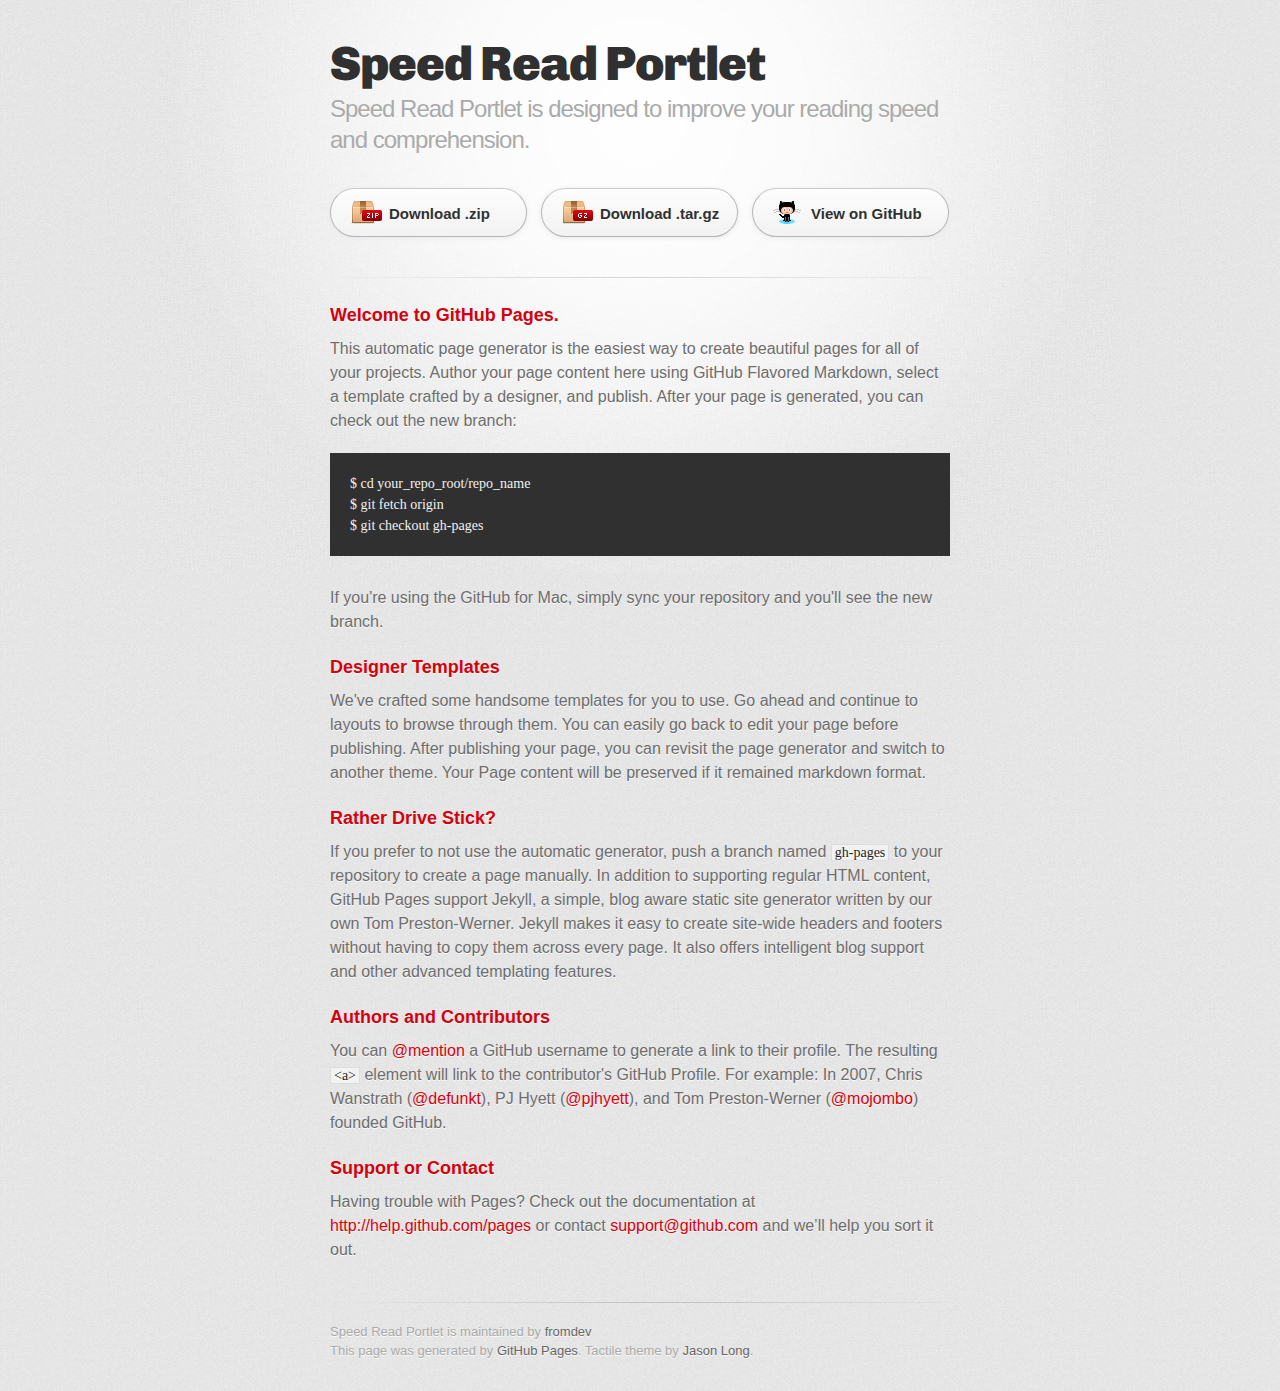
<file: index.html>
<!DOCTYPE html>
<html>
  <head>
    <meta charset='utf-8'>
    <meta http-equiv="X-UA-Compatible" content="chrome=1">
    <link href='https://fonts.googleapis.com/css?family=Chivo:900' rel='stylesheet' type='text/css'>
    <link rel="stylesheet" type="text/css" href="stylesheets/stylesheet.css" media="screen" />
    <link rel="stylesheet" type="text/css" href="stylesheets/pygment_trac.css" media="screen" />
    <link rel="stylesheet" type="text/css" href="stylesheets/print.css" media="print" />
    <!--[if lt IE 9]>
    <script src="//html5shiv.googlecode.com/svn/trunk/html5.js"></script>
    <![endif]-->
    <title>Speed Read Portlet by fromdev</title>
  </head>

  <body>
    <div id="container">
      <div class="inner">

        <header>
          <h1>Speed Read Portlet</h1>
          <h2>Speed Read Portlet is designed to improve your reading speed and comprehension.</h2>
        </header>

        <section id="downloads" class="clearfix">
          <a href="https://github.com/fromdev/speed-read-portlet/zipball/master" id="download-zip" class="button"><span>Download .zip</span></a>
          <a href="https://github.com/fromdev/speed-read-portlet/tarball/master" id="download-tar-gz" class="button"><span>Download .tar.gz</span></a>
          <a href="https://github.com/fromdev/speed-read-portlet" id="view-on-github" class="button"><span>View on GitHub</span></a>
        </section>

        <hr>

        <section id="main_content">
          <h3>Welcome to GitHub Pages.</h3>

<p>This automatic page generator is the easiest way to create beautiful pages for all of your projects. Author your page content here using GitHub Flavored Markdown, select a template crafted by a designer, and publish. After your page is generated, you can check out the new branch:</p>

<pre><code>$ cd your_repo_root/repo_name
$ git fetch origin
$ git checkout gh-pages
</code></pre>

<p>If you're using the GitHub for Mac, simply sync your repository and you'll see the new branch.</p>

<h3>Designer Templates</h3>

<p>We've crafted some handsome templates for you to use. Go ahead and continue to layouts to browse through them. You can easily go back to edit your page before publishing. After publishing your page, you can revisit the page generator and switch to another theme. Your Page content will be preserved if it remained markdown format.</p>

<h3>Rather Drive Stick?</h3>

<p>If you prefer to not use the automatic generator, push a branch named <code>gh-pages</code> to your repository to create a page manually. In addition to supporting regular HTML content, GitHub Pages support Jekyll, a simple, blog aware static site generator written by our own Tom Preston-Werner. Jekyll makes it easy to create site-wide headers and footers without having to copy them across every page. It also offers intelligent blog support and other advanced templating features.</p>

<h3>Authors and Contributors</h3>

<p>You can <a href="https://github.com/blog/821" class="user-mention">@mention</a> a GitHub username to generate a link to their profile. The resulting <code>&lt;a&gt;</code> element will link to the contributor's GitHub Profile. For example: In 2007, Chris Wanstrath (<a href="https://github.com/defunkt" class="user-mention">@defunkt</a>), PJ Hyett (<a href="https://github.com/pjhyett" class="user-mention">@pjhyett</a>), and Tom Preston-Werner (<a href="https://github.com/mojombo" class="user-mention">@mojombo</a>) founded GitHub.</p>

<h3>Support or Contact</h3>

<p>Having trouble with Pages? Check out the documentation at <a href="http://help.github.com/pages">http://help.github.com/pages</a> or contact <a href="mailto:support@github.com">support@github.com</a> and we’ll help you sort it out.</p>
        </section>

        <footer>
          Speed Read Portlet is maintained by <a href="https://github.com/fromdev">fromdev</a><br>
          This page was generated by <a href="http://pages.github.com">GitHub Pages</a>. Tactile theme by <a href="http://twitter.com/jasonlong">Jason Long</a>.
        </footer>

        
      </div>
    </div>
  </body>
</html>
</file>
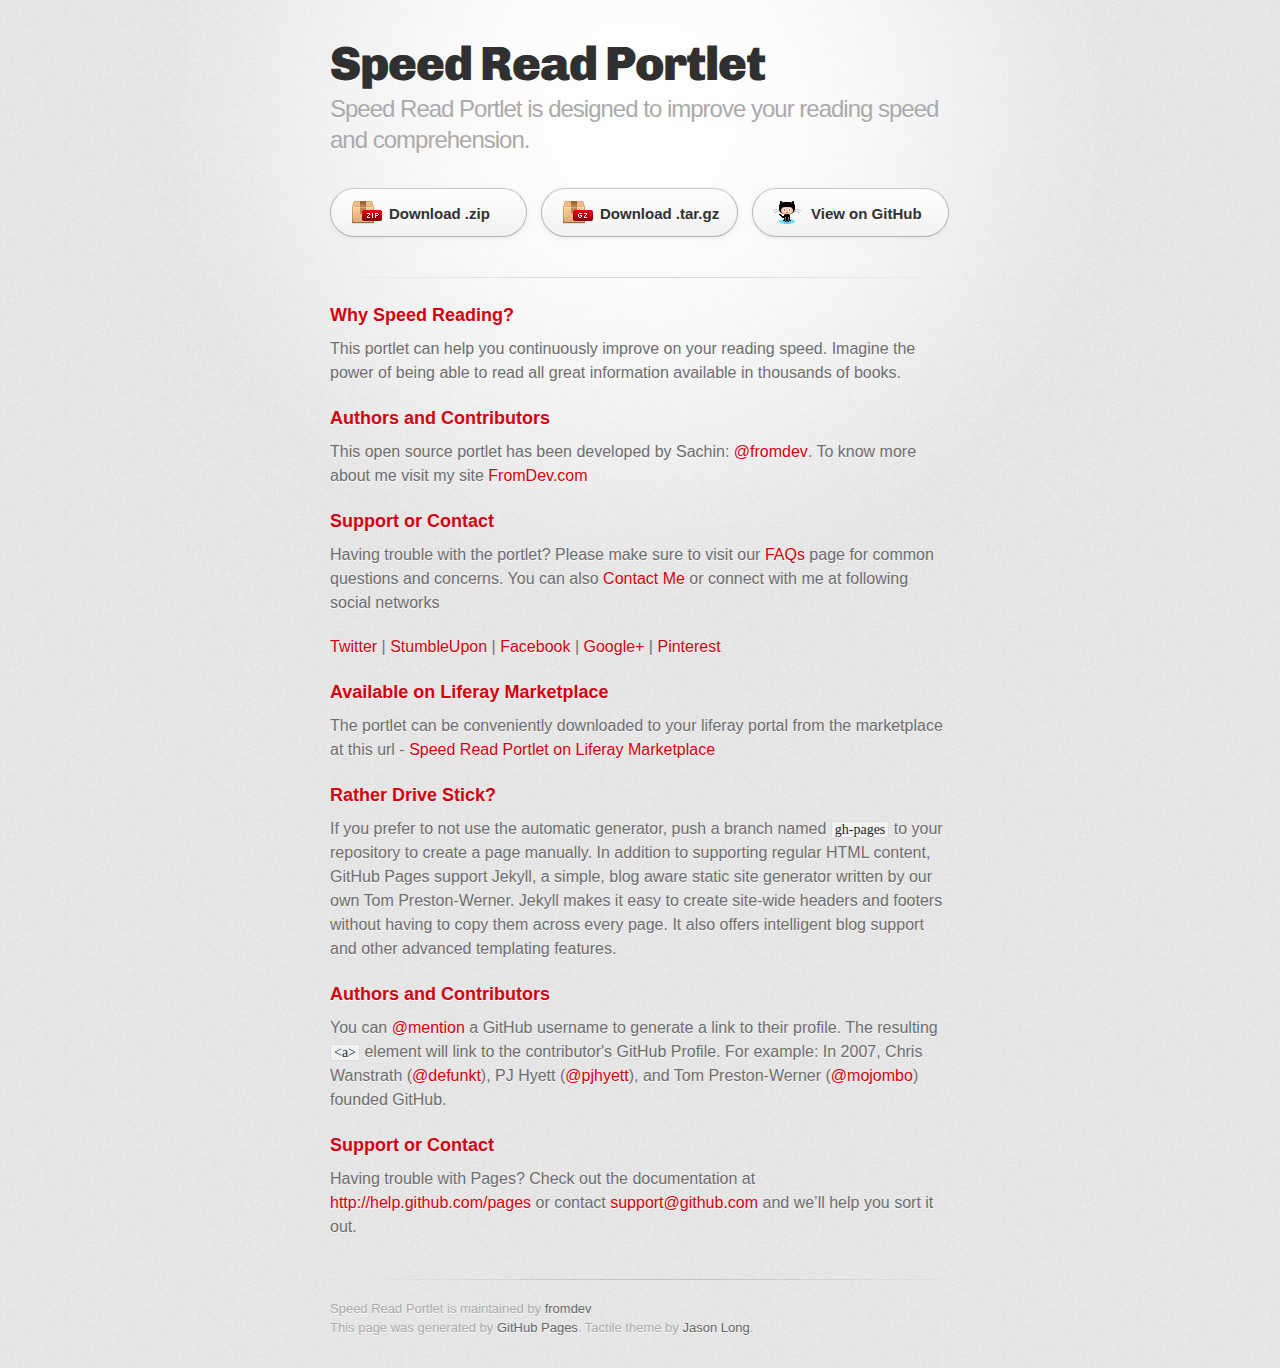
<file: faq.html>
<!DOCTYPE html>
<html>
  <head>
    <meta charset='utf-8'>
    <meta http-equiv="X-UA-Compatible" content="chrome=1">
    <link href='https://fonts.googleapis.com/css?family=Chivo:900' rel='stylesheet' type='text/css'>
    <link rel="stylesheet" type="text/css" href="stylesheets/stylesheet.css" media="screen" />
    <link rel="stylesheet" type="text/css" href="stylesheets/pygment_trac.css" media="screen" />
    <link rel="stylesheet" type="text/css" href="stylesheets/print.css" media="print" />
    <!--[if lt IE 9]>
    <script src="//html5shiv.googlecode.com/svn/trunk/html5.js"></script>
    <![endif]-->
    <title>Speed Read Portlet :  Frequently Asked Questions</title>
  </head>

  <body>
    <div id="container">
      <div class="inner">

        <header>
          <h1>Speed Read Portlet</h1>
          <h2>Speed Read Portlet is designed to improve your reading speed and comprehension.</h2>
        </header>

        <section id="downloads" class="clearfix">
          <a href="https://github.com/fromdev/speed-read-portlet/zipball/master" id="download-zip" class="button"><span>Download .zip</span></a>
          <a href="https://github.com/fromdev/speed-read-portlet/tarball/master" id="download-tar-gz" class="button"><span>Download .tar.gz</span></a>
          <a href="https://github.com/fromdev/speed-read-portlet" id="view-on-github" class="button"><span>View on GitHub</span></a>
        </section>

        <hr>

        <section id="main_content">
          <h3>Why Speed Reading?</h3>
<p>This portlet can help you continuously improve on your reading speed. Imagine the power of being able to read all great information available in thousands of books.</p>

<h3>Authors and Contributors</h3>

<p>This open source portlet has been developed by Sachin: <a href="https://github.com/blog/821" class="user-mention">@fromdev</a>. 

To know more about me visit my site <a href="http://www.fromdev.com">FromDev.com</a>  </p>

<h3>Support or Contact</h3>

<p>Having trouble with the portlet? Please make sure to visit our <a href="faq.html">FAQs</a> page for common questions and concerns.

You can also <a href="http://www.fromdev.com/p/get-in-touch-there-is-nothing-better.html">Contact Me</a> or connect with me at following social networks
</p>
<p>
<a href="http://twitter.com/FromDev" title="Follow on Twitter">Twitter</a> |

<a href="http://www.stumbleupon.com/stumbler/fromdev3" title="Stumble it">StumbleUpon</a> |

<a href="http://www.facebook.com/fromdev" title="Connect on Facebook">Facebook</a> |

<a href="https://plus.google.com/117728448758281702015/about" title="FromDev on Google+">Google+</a> | 

<a href="http://pinterest.com/fromdev/" title="FromDev on Pinterest">Pinterest</a>  

</p>


<h3>Available on Liferay Marketplace</h3>

<p>The portlet can be conveniently downloaded to your liferay portal from the marketplace at this url - <a href="http://www.liferay.com/marketplace/-/mp/application/24702217"> Speed Read Portlet on Liferay Marketplace </a></p>

<h3>Rather Drive Stick?</h3>

<p>If you prefer to not use the automatic generator, push a branch named <code>gh-pages</code> to your repository to create a page manually. In addition to supporting regular HTML content, GitHub Pages support Jekyll, a simple, blog aware static site generator written by our own Tom Preston-Werner. Jekyll makes it easy to create site-wide headers and footers without having to copy them across every page. It also offers intelligent blog support and other advanced templating features.</p>

<h3>Authors and Contributors</h3>

<p>You can <a href="https://github.com/blog/821" class="user-mention">@mention</a> a GitHub username to generate a link to their profile. The resulting <code>&lt;a&gt;</code> element will link to the contributor's GitHub Profile. For example: In 2007, Chris Wanstrath (<a href="https://github.com/defunkt" class="user-mention">@defunkt</a>), PJ Hyett (<a href="https://github.com/pjhyett" class="user-mention">@pjhyett</a>), and Tom Preston-Werner (<a href="https://github.com/mojombo" class="user-mention">@mojombo</a>) founded GitHub.</p>

<h3>Support or Contact</h3>

<p>Having trouble with Pages? Check out the documentation at <a href="http://help.github.com/pages">http://help.github.com/pages</a> or contact <a href="mailto:support@github.com">support@github.com</a> and we’ll help you sort it out.</p>
        </section>

        <footer>
          Speed Read Portlet is maintained by <a href="https://github.com/fromdev">fromdev</a><br>
          This page was generated by <a href="http://pages.github.com">GitHub Pages</a>. Tactile theme by <a href="http://twitter.com/jasonlong">Jason Long</a>.
        </footer>

        
      </div>
    </div>
  </body>
</html>
</file>
<file: stylesheets/pygment_trac.css>
.highlight  { background: #ffffff; }
.highlight .c { color: #999988; font-style: italic } /* Comment */
.highlight .err { color: #a61717; background-color: #e3d2d2 } /* Error */
.highlight .k { font-weight: bold } /* Keyword */
.highlight .o { font-weight: bold } /* Operator */
.highlight .cm { color: #999988; font-style: italic } /* Comment.Multiline */
.highlight .cp { color: #999999; font-weight: bold } /* Comment.Preproc */
.highlight .c1 { color: #999988; font-style: italic } /* Comment.Single */
.highlight .cs { color: #999999; font-weight: bold; font-style: italic } /* Comment.Special */
.highlight .gd { color: #000000; background-color: #ffdddd } /* Generic.Deleted */
.highlight .gd .x { color: #000000; background-color: #ffaaaa } /* Generic.Deleted.Specific */
.highlight .ge { font-style: italic } /* Generic.Emph */
.highlight .gr { color: #aa0000 } /* Generic.Error */
.highlight .gh { color: #999999 } /* Generic.Heading */
.highlight .gi { color: #000000; background-color: #ddffdd } /* Generic.Inserted */
.highlight .gi .x { color: #000000; background-color: #aaffaa } /* Generic.Inserted.Specific */
.highlight .go { color: #888888 } /* Generic.Output */
.highlight .gp { color: #555555 } /* Generic.Prompt */
.highlight .gs { font-weight: bold } /* Generic.Strong */
.highlight .gu { color: #800080; font-weight: bold; } /* Generic.Subheading */
.highlight .gt { color: #aa0000 } /* Generic.Traceback */
.highlight .kc { font-weight: bold } /* Keyword.Constant */
.highlight .kd { font-weight: bold } /* Keyword.Declaration */
.highlight .kn { font-weight: bold } /* Keyword.Namespace */
.highlight .kp { font-weight: bold } /* Keyword.Pseudo */
.highlight .kr { font-weight: bold } /* Keyword.Reserved */
.highlight .kt { color: #445588; font-weight: bold } /* Keyword.Type */
.highlight .m { color: #009999 } /* Literal.Number */
.highlight .s { color: #d14 } /* Literal.String */
.highlight .na { color: #008080 } /* Name.Attribute */
.highlight .nb { color: #0086B3 } /* Name.Builtin */
.highlight .nc { color: #445588; font-weight: bold } /* Name.Class */
.highlight .no { color: #008080 } /* Name.Constant */
.highlight .ni { color: #800080 } /* Name.Entity */
.highlight .ne { color: #990000; font-weight: bold } /* Name.Exception */
.highlight .nf { color: #990000; font-weight: bold } /* Name.Function */
.highlight .nn { color: #555555 } /* Name.Namespace */
.highlight .nt { color: #000080 } /* Name.Tag */
.highlight .nv { color: #008080 } /* Name.Variable */
.highlight .ow { font-weight: bold } /* Operator.Word */
.highlight .w { color: #bbbbbb } /* Text.Whitespace */
.highlight .mf { color: #009999 } /* Literal.Number.Float */
.highlight .mh { color: #009999 } /* Literal.Number.Hex */
.highlight .mi { color: #009999 } /* Literal.Number.Integer */
.highlight .mo { color: #009999 } /* Literal.Number.Oct */
.highlight .sb { color: #d14 } /* Literal.String.Backtick */
.highlight .sc { color: #d14 } /* Literal.String.Char */
.highlight .sd { color: #d14 } /* Literal.String.Doc */
.highlight .s2 { color: #d14 } /* Literal.String.Double */
.highlight .se { color: #d14 } /* Literal.String.Escape */
.highlight .sh { color: #d14 } /* Literal.String.Heredoc */
.highlight .si { color: #d14 } /* Literal.String.Interpol */
.highlight .sx { color: #d14 } /* Literal.String.Other */
.highlight .sr { color: #009926 } /* Literal.String.Regex */
.highlight .s1 { color: #d14 } /* Literal.String.Single */
.highlight .ss { color: #990073 } /* Literal.String.Symbol */
.highlight .bp { color: #999999 } /* Name.Builtin.Pseudo */
.highlight .vc { color: #008080 } /* Name.Variable.Class */
.highlight .vg { color: #008080 } /* Name.Variable.Global */
.highlight .vi { color: #008080 } /* Name.Variable.Instance */
.highlight .il { color: #009999 } /* Literal.Number.Integer.Long */

.type-csharp .highlight .k { color: #0000FF }
.type-csharp .highlight .kt { color: #0000FF }
.type-csharp .highlight .nf { color: #000000; font-weight: normal }
.type-csharp .highlight .nc { color: #2B91AF }
.type-csharp .highlight .nn { color: #000000 }
.type-csharp .highlight .s { color: #A31515 }
.type-csharp .highlight .sc { color: #A31515 }
</file>
<file: stylesheets/print.css>
html, body, div, span, applet, object, iframe,
h1, h2, h3, h4, h5, h6, p, blockquote, pre,
a, abbr, acronym, address, big, cite, code,
del, dfn, em, img, ins, kbd, q, s, samp,
small, strike, strong, sub, sup, tt, var,
b, u, i, center,
dl, dt, dd, ol, ul, li,
fieldset, form, label, legend,
table, caption, tbody, tfoot, thead, tr, th, td,
article, aside, canvas, details, embed, 
figure, figcaption, footer, header, hgroup, 
menu, nav, output, ruby, section, summary,
time, mark, audio, video {
  margin: 0;
  padding: 0;
  border: 0;
  font-size: 100%;
  font: inherit;
  vertical-align: baseline;
}
/* HTML5 display-role reset for older browsers */
article, aside, details, figcaption, figure, 
footer, header, hgroup, menu, nav, section {
  display: block;
}
body {
  line-height: 1;
}
ol, ul {
  list-style: none;
}
blockquote, q {
  quotes: none;
}
blockquote:before, blockquote:after,
q:before, q:after {
  content: '';
  content: none;
}
table {
  border-collapse: collapse;
  border-spacing: 0;
}
body {
  font-size: 13px;
  line-height: 1.5; 
  font-family: 'Helvetica Neue', Helvetica, Arial, serif;
  color: #000;
}

a {
  color: #d5000d;
  font-weight: bold;
}

header {
  padding-top: 35px;
  padding-bottom: 10px;
}

header h1 {
  font-weight: bold;
  letter-spacing: -1px;
  font-size: 48px;
  color: #303030;
  line-height: 1.2;
}

header h2 {
  letter-spacing: -1px;
  font-size: 24px;
  color: #aaa;
  font-weight: normal;
  line-height: 1.3;
}
#downloads {
  display: none;
}
#main_content {
  padding-top: 20px;
}

code, pre {
  font-family: Monaco, "Bitstream Vera Sans Mono", "Lucida Console", Terminal;
  color: #222;
  margin-bottom: 30px;
  font-size: 12px;
}

code {
  padding: 0 3px;
}

pre {
  border: solid 1px #ddd;
  padding: 20px;
  overflow: auto;
}
pre code {
  padding: 0;
}

ul, ol, dl {
  margin-bottom: 20px;
}


/* COMMON STYLES */

table {
  width: 100%;
  border: 1px solid #ebebeb;
}

th {
  font-weight: 500;
}

td {
  border: 1px solid #ebebeb;
  text-align: center; 
  font-weight: 300;
}

form {
  background: #f2f2f2;
  padding: 20px;
  
}


/* GENERAL ELEMENT TYPE STYLES */

h1 {
  font-size: 2.8em;
} 

h2 {
  font-size: 22px;
  font-weight: bold;
  color: #303030;
  margin-bottom: 8px;
} 

h3 {
  color: #d5000d;
  font-size: 18px;
  font-weight: bold;
  margin-bottom: 8px;
} 
 
h4 {
  font-size: 16px;
  color: #303030;
  font-weight: bold;
} 

h5 {
  font-size: 1em;
  color: #303030;
} 

h6 {
  font-size: .8em;
  color: #303030;
} 

p {
  font-weight: 300;
  margin-bottom: 20px;
}
 
a {
  text-decoration: none;
}

p a {
  font-weight: 400;
}

blockquote {
  font-size: 1.6em;
  border-left: 10px solid #e9e9e9;
  margin-bottom: 20px;
  padding: 0 0 0 30px;
}

ul li {
  list-style: disc inside;
  padding-left: 20px;
}

ol li {
  list-style: decimal inside;
  padding-left: 3px;
}

dl dd {
  font-style: italic;
  font-weight: 100;
}

footer {
  margin-top: 40px;
  padding-top: 20px;
  padding-bottom: 30px;
  font-size: 13px;
  color: #aaa;
}

footer a {
  color: #666;
}

/* MISC */
.clearfix:after {
  clear: both;
  content: '.';
  display: block;
  visibility: hidden;
  height: 0;
}

.clearfix {display: inline-block;}
* html .clearfix {height: 1%;}
.clearfix {display: block;}
</file>
<file: stylesheets/stylesheet.css>
/* http://meyerweb.com/eric/tools/css/reset/ 
   v2.0 | 20110126
   License: none (public domain)
*/
html, body, div, span, applet, object, iframe,
h1, h2, h3, h4, h5, h6, p, blockquote, pre,
a, abbr, acronym, address, big, cite, code,
del, dfn, em, img, ins, kbd, q, s, samp,
small, strike, strong, sub, sup, tt, var,
b, u, i, center,
dl, dt, dd, ol, ul, li,
fieldset, form, label, legend,
table, caption, tbody, tfoot, thead, tr, th, td,
article, aside, canvas, details, embed, 
figure, figcaption, footer, header, hgroup, 
menu, nav, output, ruby, section, summary,
time, mark, audio, video {
	margin: 0;
	padding: 0;
	border: 0;
	font-size: 100%;
	font: inherit;
	vertical-align: baseline;
}
/* HTML5 display-role reset for older browsers */
article, aside, details, figcaption, figure, 
footer, header, hgroup, menu, nav, section {
	display: block;
}
body {
	line-height: 1;
}
ol, ul {
	list-style: none;
}
blockquote, q {
	quotes: none;
}
blockquote:before, blockquote:after,
q:before, q:after {
	content: '';
	content: none;
}
table {
	border-collapse: collapse;
	border-spacing: 0;
}

/* LAYOUT STYLES */
body {
  font-size: 1em;
  line-height: 1.5; 
  background: #e7e7e7 url(../images/body-bg.png) 0 0 repeat;
  font-family: 'Helvetica Neue', Helvetica, Arial, serif;
  text-shadow: 0 1px 0 rgba(255, 255, 255, 0.8);
  color: #6d6d6d;
}

a {
  color: #d5000d;
}
a:hover {
  color: #c5000c;
}

header {
  padding-top: 35px;
  padding-bottom: 25px;
}

header h1 {
  font-family: 'Chivo', 'Helvetica Neue', Helvetica, Arial, serif; font-weight: 900;
  letter-spacing: -1px;
  font-size: 48px;
  color: #303030;
  line-height: 1.2;
}

header h2 {
  letter-spacing: -1px;
  font-size: 24px;
  color: #aaa;
  font-weight: normal;
  line-height: 1.3;
}

#container {
  background: transparent url(../images/highlight-bg.jpg) 50% 0 no-repeat;
  min-height: 595px;
}

.inner {
  width: 620px;
  margin: 0 auto;
}

#container .inner img {
  max-width: 100%;
}

#downloads {
  margin-bottom: 40px;
}

a.button {
  -moz-border-radius: 30px;
  -webkit-border-radius: 30px;                     
  border-radius: 30px;
  border-top: solid 1px #cbcbcb;
  border-left: solid 1px #b7b7b7;
  border-right: solid 1px #b7b7b7;
  border-bottom: solid 1px #b3b3b3;
  color: #303030;
  line-height: 25px;
  font-weight: bold;
  font-size: 15px;
  padding: 12px 8px 12px 8px;
  display: block;
  float: left;
  width: 179px;
  margin-right: 14px;  
  background: #fdfdfd; /* Old browsers */
  background: -moz-linear-gradient(top,  #fdfdfd 0%, #f2f2f2 100%); /* FF3.6+ */
  background: -webkit-gradient(linear, left top, left bottom, color-stop(0%,#fdfdfd), color-stop(100%,#f2f2f2)); /* Chrome,Safari4+ */
  background: -webkit-linear-gradient(top,  #fdfdfd 0%,#f2f2f2 100%); /* Chrome10+,Safari5.1+ */
  background: -o-linear-gradient(top,  #fdfdfd 0%,#f2f2f2 100%); /* Opera 11.10+ */
  background: -ms-linear-gradient(top,  #fdfdfd 0%,#f2f2f2 100%); /* IE10+ */
  background: linear-gradient(top,  #fdfdfd 0%,#f2f2f2 100%); /* W3C */
  filter: progid:DXImageTransform.Microsoft.gradient( startColorstr='#fdfdfd', endColorstr='#f2f2f2',GradientType=0 ); /* IE6-9 */
  -webkit-box-shadow: 10px 10px 5px #888;
  -moz-box-shadow: 10px 10px 5px #888;
  box-shadow: 0px 1px 5px #e8e8e8;
}
a.button:hover {
  border-top: solid 1px #b7b7b7;
  border-left: solid 1px #b3b3b3;
  border-right: solid 1px #b3b3b3;
  border-bottom: solid 1px #b3b3b3;
  background: #fafafa; /* Old browsers */
  background: -moz-linear-gradient(top,  #fdfdfd 0%, #f6f6f6 100%); /* FF3.6+ */
  background: -webkit-gradient(linear, left top, left bottom, color-stop(0%,#fdfdfd), color-stop(100%,#f6f6f6)); /* Chrome,Safari4+ */
  background: -webkit-linear-gradient(top,  #fdfdfd 0%,#f6f6f6 100%); /* Chrome10+,Safari5.1+ */
  background: -o-linear-gradient(top,  #fdfdfd 0%,#f6f6f6 100%); /* Opera 11.10+ */
  background: -ms-linear-gradient(top,  #fdfdfd 0%,#f6f6f6 100%); /* IE10+ */
  background: linear-gradient(top,  #fdfdfd 0%,#f6f6f6, 100%); /* W3C */
  filter: progid:DXImageTransform.Microsoft.gradient( startColorstr='#fdfdfd', endColorstr='#f6f6f6',GradientType=0 ); /* IE6-9 */
}

a.button span {
  padding-left: 50px;
  display: block;
  height: 23px;
}

#download-zip span {
  background: transparent url(../images/zip-icon.png) 12px 50% no-repeat;
}
#download-tar-gz span {
  background: transparent url(../images/tar-gz-icon.png) 12px 50% no-repeat;
}
#view-on-github span {
  background: transparent url(../images/octocat-icon.png) 12px 50% no-repeat;
}
#view-on-github {
  margin-right: 0;
}

code, pre {
  font-family: Monaco, "Bitstream Vera Sans Mono", "Lucida Console", Terminal;
  color: #222;
  margin-bottom: 30px;
  font-size: 14px;
}

code {
  background-color: #f2f2f2;
  border: solid 1px #ddd;
  padding: 0 3px;
}

pre {
  padding: 20px;
  background: #303030;
  color: #f2f2f2;
  text-shadow: none;
  overflow: auto;
}
pre code {
  color: #f2f2f2;
  background-color: #303030;
  border: none;
  padding: 0;
}

ul, ol, dl {
  margin-bottom: 20px;
}


/* COMMON STYLES */

hr {
  height: 1px;
  line-height: 1px;
  margin-top: 1em;
  padding-bottom: 1em;
  border: none;
  background: transparent url('../images/hr.png') 50% 0 no-repeat;
}

strong {
  font-weight: bold;
}

em {
  font-style: italic;
}

table {
  width: 100%;
  border: 1px solid #ebebeb;
}

th {
  font-weight: 500;
}

td {
  border: 1px solid #ebebeb;
  text-align: center; 
  font-weight: 300;
}

form {
  background: #f2f2f2;
  padding: 20px;
  
}


/* GENERAL ELEMENT TYPE STYLES */

h1 {
  font-size: 32px;
} 

h2 {
  font-size: 22px;
  font-weight: bold;
  color: #303030;
  margin-bottom: 8px;
} 

h3 {
  color: #d5000d;
  font-size: 18px;
  font-weight: bold;
  margin-bottom: 8px;
} 
 
h4 {
  font-size: 16px;
  color: #303030;
  font-weight: bold;
} 

h5 {
  font-size: 1em;
  color: #303030;
} 

h6 {
  font-size: .8em;
  color: #303030;
} 

p {
  font-weight: 300;
  margin-bottom: 20px;
}
 
a {
  text-decoration: none;
}

p a {
  font-weight: 400;
}

blockquote {
  font-size: 1.6em;
  border-left: 10px solid #e9e9e9;
  margin-bottom: 20px;
  padding: 0 0 0 30px;
}

ul li {
  list-style: disc inside;
  padding-left: 20px;
}

ol li {
  list-style: decimal inside;
  padding-left: 3px;
}

dl dt {
  color: #303030;
}

footer {
  background: transparent url('../images/hr.png') 0 0 no-repeat;
  margin-top: 40px;
  padding-top: 20px;
  padding-bottom: 30px;
  font-size: 13px;
  color: #aaa;
}

footer a {
  color: #666;
}
footer a:hover {
  color: #444;
}

/* MISC */
.clearfix:after {
  clear: both;
  content: '.';
  display: block;
  visibility: hidden;
  height: 0;
}

.clearfix {display: inline-block;}
* html .clearfix {height: 1%;}
.clearfix {display: block;}

/* #Media Queries
================================================== */

/* Smaller than standard 960 (devices and browsers) */
@media only screen and (max-width: 959px) {}

/* Tablet Portrait size to standard 960 (devices and browsers) */
@media only screen and (min-width: 768px) and (max-width: 959px) {}

/* All Mobile Sizes (devices and browser) */
@media only screen and (max-width: 767px) {
  header {
    padding-top: 10px;
    padding-bottom: 10px;
  }
  #downloads {
    margin-bottom: 25px;
  }
  #download-zip, #download-tar-gz {
    display: none;
  }
  .inner {
    width: 94%;
    margin: 0 auto;
  }
}

/* Mobile Landscape Size to Tablet Portrait (devices and browsers) */
@media only screen and (min-width: 480px) and (max-width: 767px) {}

/* Mobile Portrait Size to Mobile Landscape Size (devices and browsers) */
@media only screen and (max-width: 479px) {}
</file>
